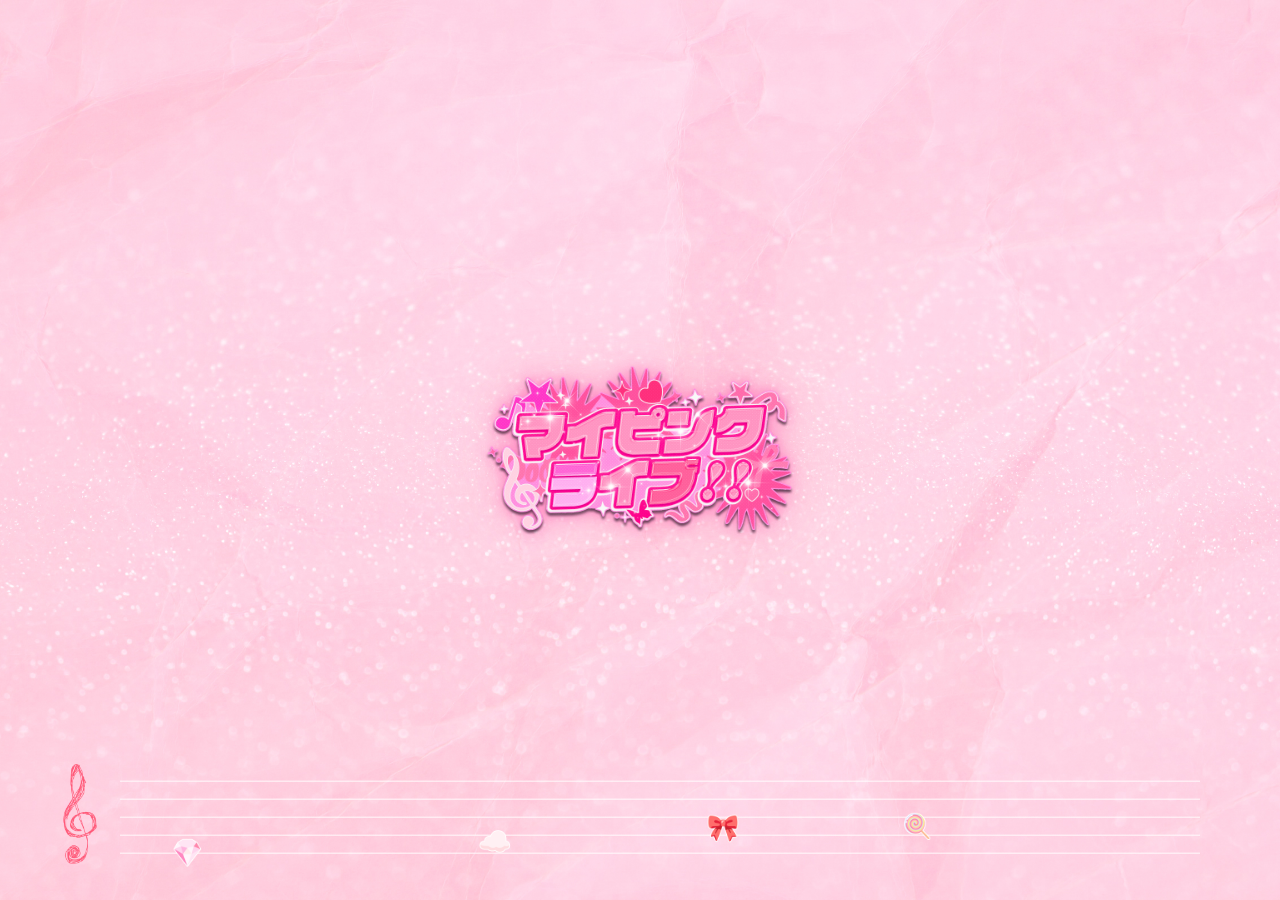
<file: index.html>
<!doctype html>
<html lang="ko">
    <head>
        <meta charset="UTF-8" />
        <title>MYPINKLIVE</title>
        <meta name="viewport" content="width=device-width, initial-scale=1" />
        <script src="https://ajax.googleapis.com/ajax/libs/jquery/3.6.0/jquery.min.js"></script>
        <link rel="stylesheet" href="style.css" />
    </head>

    <body>
        <div class="stage">
            <div class="logo-center">
                <img
                    id="logo"
                    src="assets/home-logo.png"
                    data-default="assets/home-logo.png"
                    data-hover="assets/home-logo-hover.png"
                    alt="logo"
                />
            </div>

            <div class="sparkle" id="sparkleLayer"></div>

            <div class="music-bar" id="musicBar">
                <div class="treble">
                    <img src="assets/home-music-bar.png" alt="treble" />
                </div>

                <div class="staff" id="staff">
                    <div class="note" data-tab="0"><img src="assets/home-icon-1.gif" /></div>
                    <div class="note" data-tab="1"><img src="assets/home-icon-2.gif" /></div>
                    <div class="note" data-tab="2"><img src="assets/home-icon-3.gif" /></div>
                    <div class="note" data-tab="3"><img src="assets/home-icon-4.gif" /></div>
                </div>
            </div>
        </div>

        <!-- Overlay -->
        <div class="overlay-wrapper" id="overlayWrapper" aria-hidden="true">
            <div class="overlay-tabs" id="tabs"></div>
            <button class="home-btn" id="homeBtn" type="button" aria-label="Back to home">Home</button>

            <div class="overlay-panel" id="overlayPanel">
                <div class="overlay-contents">
                    <!-- Page 0 -->
                    <div class="tab-content" data-page="0">
                        <img src="assets/content-c-1.png" />
                        <!-- <h2>Profile</h2>
                        <p>여기에 프로필 내용을 작성하세요.</p> -->
                    </div>

                    <!-- Page 1 -->
                    <div class="tab-content" data-page="1">
                        <img src="assets/content-c-2.png" />
                        <!-- <div class="gallery-layout">
                            <h2>Gallery</h2>
                            <div class="grid">
                                <div class="box">이미지1</div>
                                <div class="box">이미지2</div>
                                <div class="box">이미지3</div>
                            </div>
                        </div> -->
                    </div>

                    <!-- Page 2 -->
                    <div class="tab-content" data-page="2">
                        <img src="assets/content-c-3.png" />
                        <!-- <h2>Diary</h2>
                        <textarea style="width: 100%; height: 200px"></textarea> -->
                    </div>

                    <!-- Page 3 -->
                    <div class="tab-content" data-page="3">
                        <img src="assets/content-c-4.png" />
                        <!-- <h2>Contact</h2>
                        <form>
                            <input type="text" placeholder="Name" /><br /><br />
                            <input type="email" placeholder="Email" /><br /><br />
                            <button type="submit">Send</button>
                        </form> -->
                    </div>
                </div>
            </div>
        </div>
    </body>
    <script src="script.js"></script>
</html>
</file>
<file: style.css>
body {
    margin: 0;
    height: 100vh;
    background: url('assets/home-bg.jpg') no-repeat center center;
    background-size: cover;
    display: flex;
    justify-content: center;
    align-items: center;
    overflow: hidden;
}
::-webkit-scrollbar {
    width: 16px;
}

::-webkit-scrollbar-track {
    background: rgba(255, 255, 255, 0);
}

::-webkit-scrollbar-thumb {
    background-color: #ff3892;
    border-radius: 100px;
    border: 5px solid transparent;
    background-clip: padding-box;
    transition: background-color 0.25s ease;
}

::-webkit-scrollbar-thumb:hover {
    background-color: #ff3892;
}

.logo-center {
    position: fixed;
    left: 50%;
    top: 50%;
    transform: translate(-50%, -50%);
    z-index: 5;
}

#logo {
    width: 400px;
    position: relative;
    cursor: pointer;
    transition: 0.3s ease;
    z-index: 5;
}

#logo.glow {
    filter: drop-shadow(0 0 6px rgba(255, 105, 180, 0.6)) drop-shadow(0 0 15px rgba(255, 105, 180, 0.4))
        drop-shadow(0 0 25px rgba(255, 182, 193, 0.3));
}

.soft-glitch {
    transform: translate(calc((Math.random() - 0.5) * 2px), calc((Math.random() - 0.5) * 2px));
}

.strong-glitch {
    transform: translate(calc((Math.random() - 0.5) * 8px), calc((Math.random() - 0.5) * 8px));
}

.sparkle {
    position: absolute;
    top: 0;
    left: 0;
    width: 100%;
    height: 100%;
    pointer-events: none;
    z-index: 10;
}
.sparkle span {
    position: absolute;
    width: 6px;
    height: 6px;
    background: white;
    border-radius: 50%;
    opacity: 0;
    animation: sparkleAnim 2s infinite;
    box-shadow: 0 0 6px #fff;
}

@keyframes sparkleAnim {
    0% {
        opacity: 0;
        transform: scale(0.5);
    }
    50% {
        opacity: 1;
        transform: scale(1.2);
    }
    100% {
        opacity: 0;
        transform: scale(0.5);
    }
}

.music-bar {
    position: fixed;
    bottom: 0;
    left: 0;
    width: 100%;
    height: 120px;
    display: flex;
    align-items: center;
    padding-left: 40px;
    box-sizing: border-box;
    z-index: 20;
    margin-bottom: 2%;
}

.treble {
    width: 80px;
    height: 100px;
    display: flex;
    justify-content: center;
}

.treble img {
    height: 100%;
}

.staff {
    position: relative;
    flex: 1;
    height: 100px;
    padding-right: 80px;
    box-sizing: border-box;
}

.staff::before {
    content: '';
    position: absolute;
    left: 0;
    top: 0;
    width: calc(100% - 80px);
    height: 100%;
    background: repeating-linear-gradient(
        to bottom,
        transparent 0px,
        transparent 16px,
        rgba(255, 255, 255, 0.6) 17px,
        rgba(255, 255, 255, 0.6) 18px
    );
}

.stage {
    position: relative;
    width: 100%;
    height: 100vh;
}

.note {
    position: absolute;
    width: 40px;
    height: 40px;
    pointer-events: auto;
    cursor: pointer;
    z-index: 5;
}

.note img {
    width: 100%;
    height: 100%;
    display: block;
    transform-origin: center center;
    transition: transform 0.18s ease;
}

.note.is-hover img {
    transform: scale(1.18);
}

.note.to-center {
    position: fixed;
    left: 0;
    top: 0;
    margin: 0;
    z-index: 3000;
    transition: transform 0.6s ease;
}

/* ---------------- Overlay ---------------- */

.overlay-wrapper {
    position: fixed;
    /* inset: 60px; */
    display: none;
    z-index: 1500;
    width: 50%;
    height: 70%;
}

.overlay-wrapper.is-open {
    display: block;
}

.overlay-tabs {
    display: flex;
    gap: 12px;
    height: 52px;
    align-items: flex-end;
    user-select: none;
}

.tab {
    padding: 0% 2%;
    background: rgb(255 238 246);
    border-radius: 12px 12px 0 0;
    cursor: pointer;
    display: flex;
    align-items: center;
    justify-content: center;
    opacity: 0.5;
    transition: opacity 0.25s ease;
    width: 5%;
}

.tab img {
    max-width: 100%;
    max-height: 100%;
    object-fit: contain;
}

.tab.active {
    background: rgba(255, 255, 255, 0.98);
    opacity: 1;
}

/* 흰 박스 */
.overlay-panel {
    position: relative;
    height: calc(100% - 62px);
    background: rgba(255, 255, 255, 0.92);
    border-radius: 0 22px 22px 22px;
    padding: 3% 6%;
    box-sizing: border-box;
    overflow-y: scroll;
}

/* 홈 버튼 */
.home-btn {
    position: absolute;
    top: 1%;
    right: 3%;
    background: #ff8ecb;
    border: none;
    padding: 10px 16px;
    border-radius: 999px;
    cursor: pointer;
    font-weight: 800;
    color: #fff;
}

/* 컨텐츠 */
.overlay-contents .tab-content {
    display: none;
}

.overlay-contents .tab-content img {
    width: 100%;
}

.overlay-contents .tab-content.active {
    display: block;
}

.gallery-layout .grid {
    display: grid;
    grid-template-columns: repeat(3, 1fr);
    gap: 20px;
}

.gallery-layout .box {
    background: #ffe4f2;
    padding: 30px;
    border-radius: 12px;
    text-align: center;
}

@media screen and (max-width: 1000px) {
    .overlay-wrapper {
        width: 70%;
        height: 70%;
    }

    .tab {
        width: 8%;
    }
}
</file>
